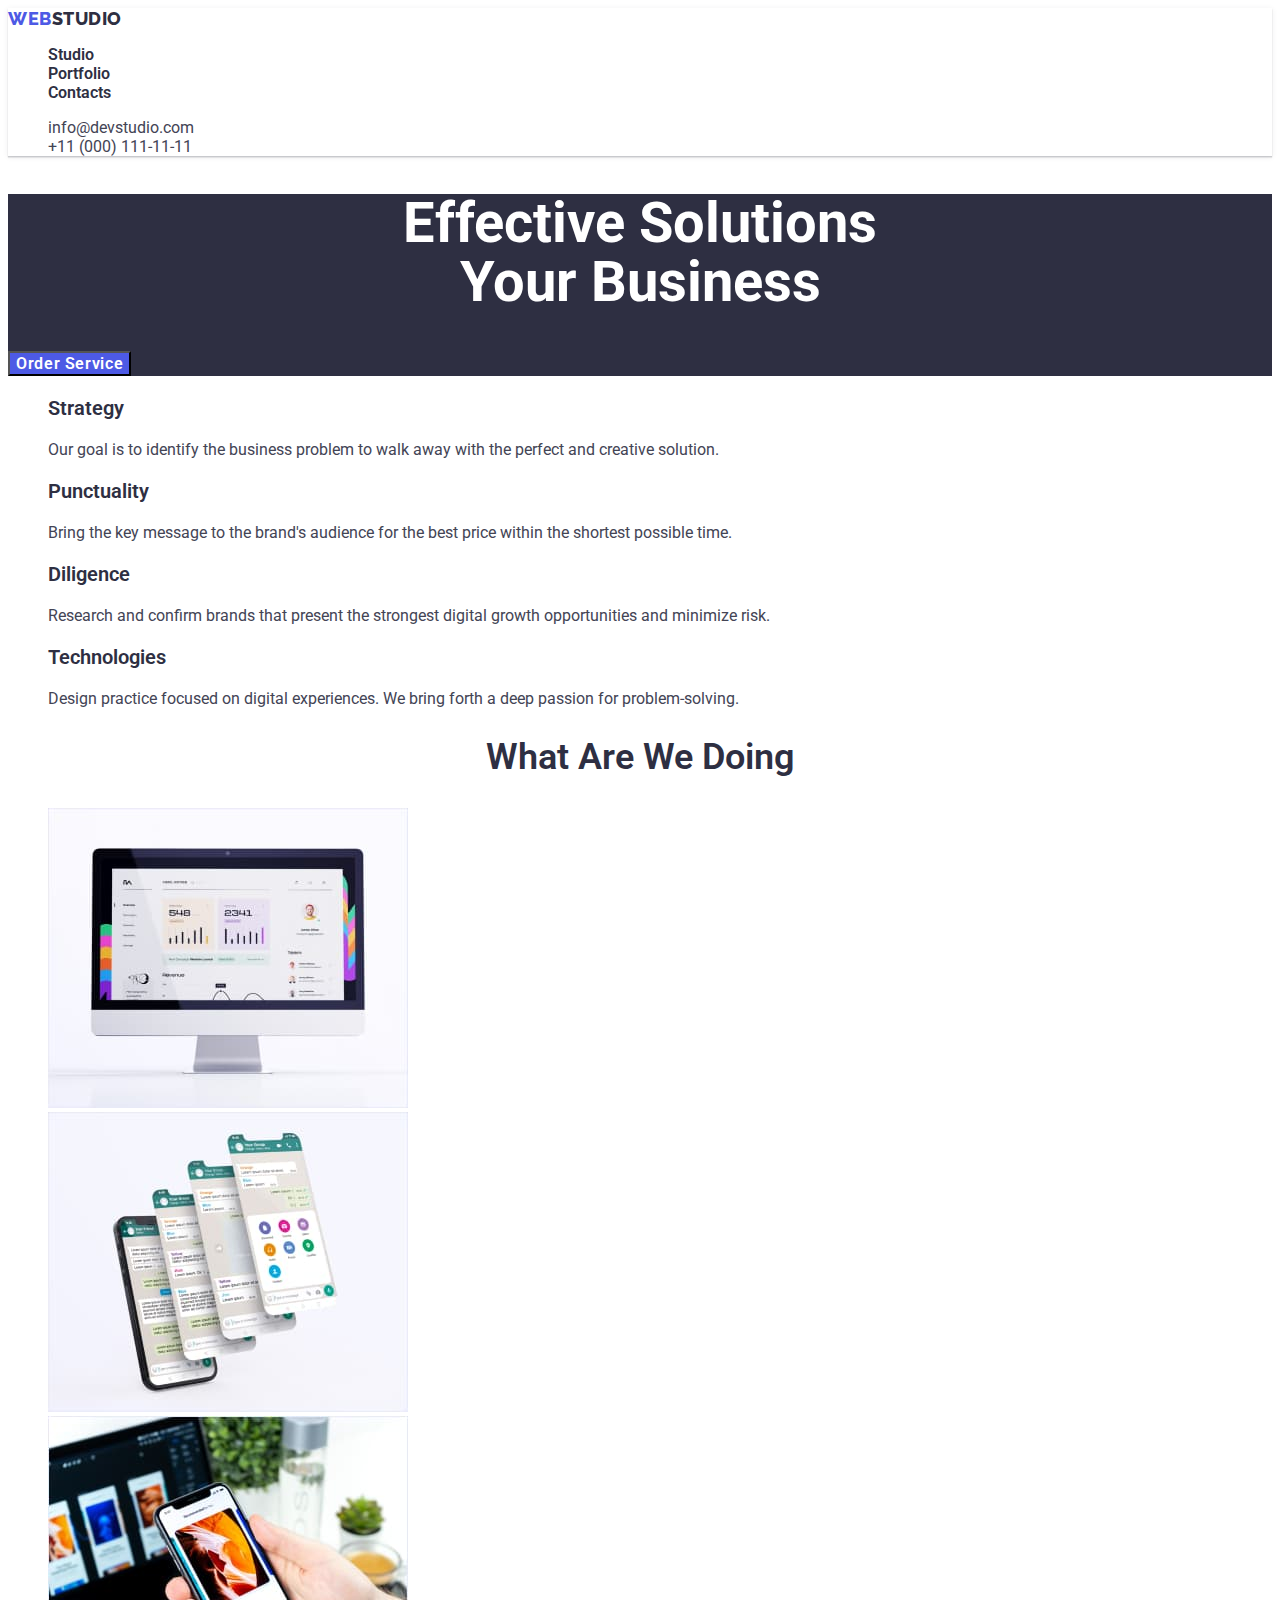
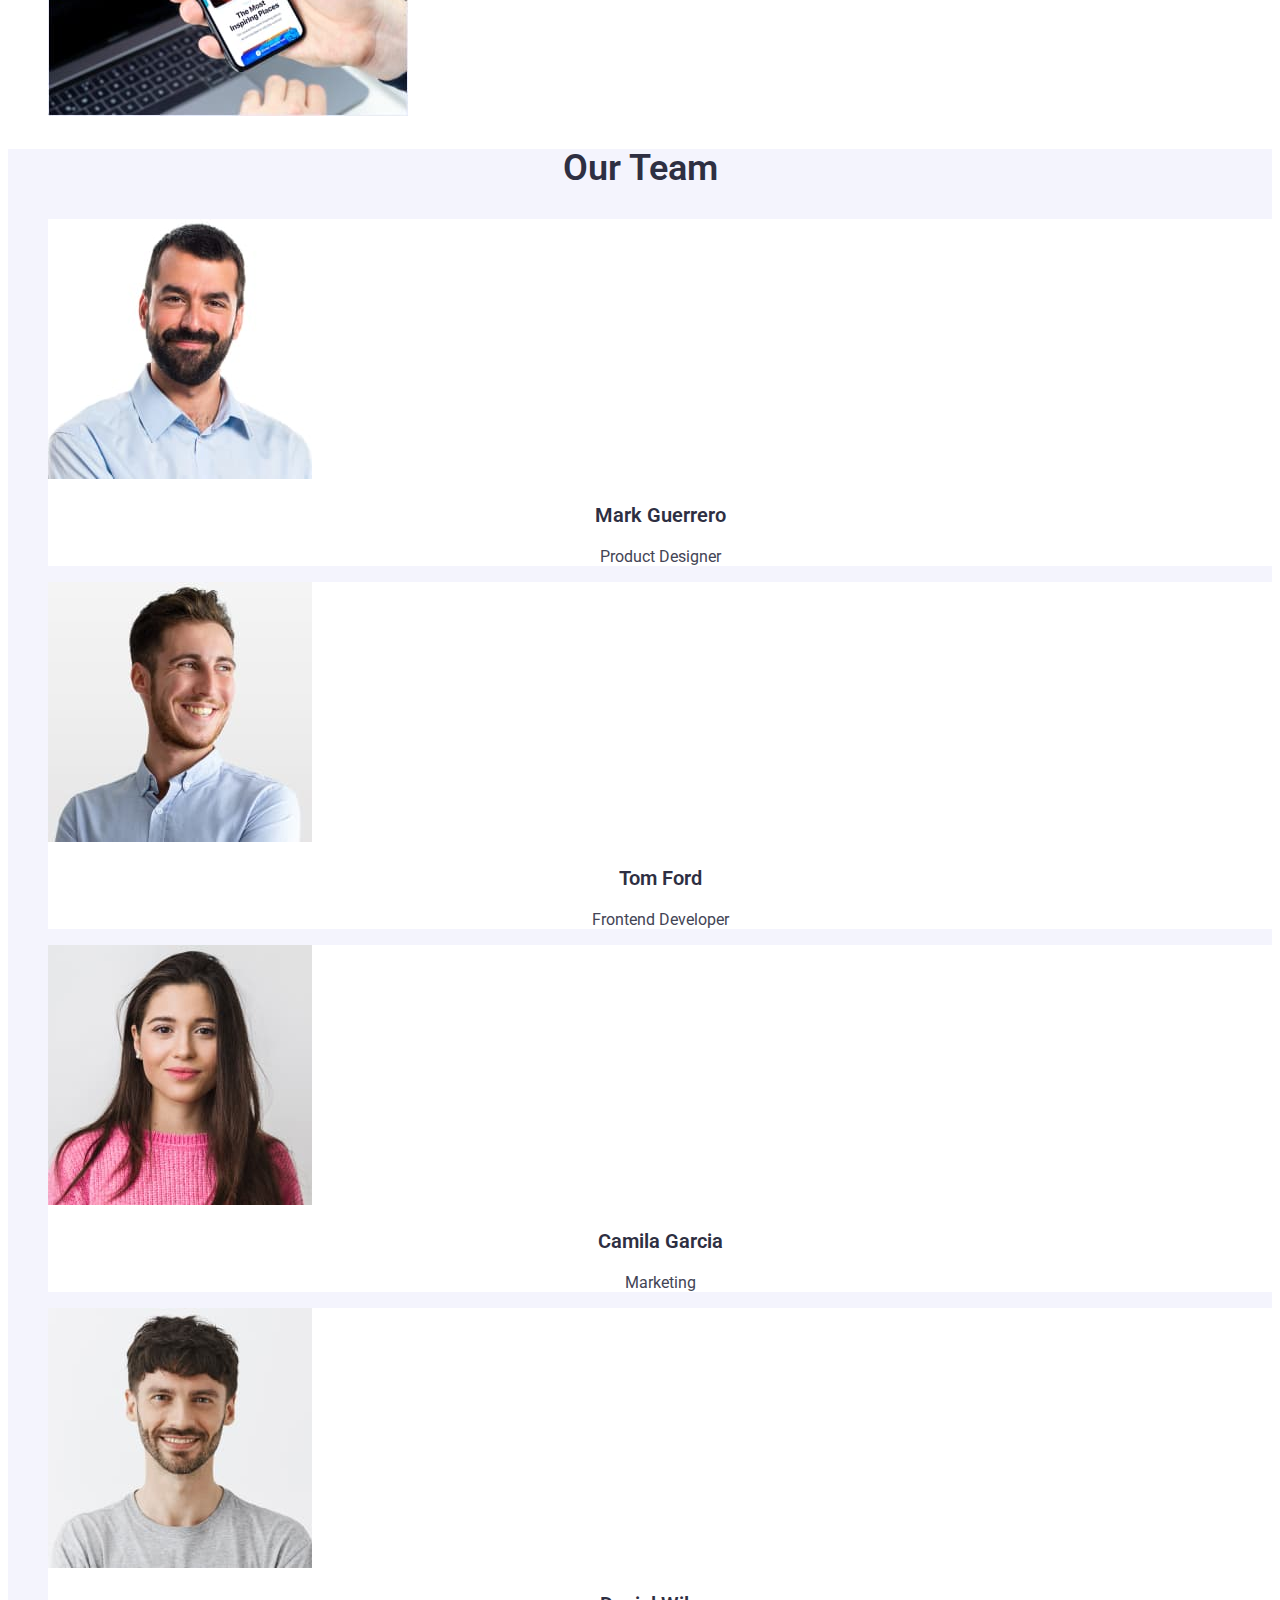
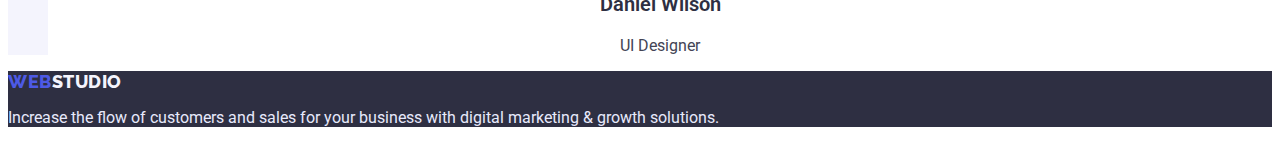
<file: index.html>
<!DOCTYPE html>
<html lang="en">
  <head>
    <meta charset="UTF-8" />
    <meta http-equiv="X-UA-Compatible" content="IE=edge" />
    <meta name="viewport" content="width=device-width, initial-scale=1.0" />
    <link rel="preconnect" href="https://fonts.googleapis.com" />
    <link rel="preconnect" href="https://fonts.gstatic.com" crossorigin />
    <link
      href="https://fonts.googleapis.com/css2?family=Raleway:wght@800&family=Roboto:wght@400;500;700;900&display=swap"
      rel="stylesheet"
    />
    <link rel="stylesheet" href="./CSS/styles.css" />
    <title>Studio</title>
  </head>

  <body>
    <!-- Header navigation section -->
    <header class="header">
      <nav class="header-nav">
        <a href="./index.html" class="logo">
          <span class="logo-web">web</span>studio
        </a>
        <ul class="main-menu">
          <li class="menu-item">
            <a href="./index.html" class="menu-link">Studio</a>
          </li>
          <li class="menu-item">
            <a href="./portfolio.html" class="menu-link">Portfolio</a>
          </li>
          <li class="menu-item">
            <a href="./index.html" class="menu-link">Contacts</a>
          </li>
        </ul>
      </nav>
      <ul class="header-addr">
        <li class="addr-item">
          <a href="mailto:info@devstudio.com" class="addr-mail"
            >info@devstudio.com</a
          >
        </li>
        <li class="addr-item">
          <a href="tel:+110001111111" class="addr-tel">+11 (000) 111-11-11</a>
        </li>
      </ul>
    </header>

    <!-- Main content section -->
    <main>
      <!-- Title section -->
      <section class="main section">
        <h1 class="main-title">Effective Solutions<br />Your Business</h1>
        <button type="button" class="order-btn">Order Service</button>
      </section>

      <!-- Our benefits section -->
      <section class="benefits section">
        <h2 class="section-title visually-hidden">Our benefits</h2>
        <ul class="card-list">
          <li class="card-item">
            <h3 class="title">Strategy</h3>
            <p class="text">
              Our goal is to identify the business problem to walk away with the
              perfect and creative solution.
            </p>
          </li>
          <li class="card-item">
            <h3 class="title">Punctuality</h3>
            <p class="text">
              Bring the key message to the brand's audience for the best price
              within the shortest possible time.
            </p>
          </li>
          <li class="card-item">
            <h3 class="title">Diligence</h3>
            <p class="text">
              Research and confirm brands that present the strongest digital
              growth opportunities and minimize risk.
            </p>
          </li>
          <li class="card-item">
            <h3 class="title">Technologies</h3>
            <p class="text">
              Design practice focused on digital experiences. We bring forth a
              deep passion for problem-solving.
            </p>
          </li>
        </ul>
      </section>

      <!-- Our gallery section -->
      <section class="gallery section">
        <h2 class="section-title">What are we doing</h2>
        <ul class="card-list">
          <li class="card-item">
            <img
              src="./images/display-photo.jpg"
              alt="Computer screen image"
              width="360"
              class="card-img"
            />
          </li>
          <li class="card-item">
            <img
              src="./images/mobile-layers.jpg"
              alt="Mobile screen image"
              width="360"
              class="card-img"
            />
          </li>
          <li class="card-item">
            <img
              src="./images/handy-in-hand.jpg"
              alt="Responsive design shown"
              width="360"
              class="card-img"
            />
          </li>
        </ul>
      </section>

      <!-- Our team section -->
      <section class="team section">
        <h2 class="section-title">Our Team</h2>
        <ul class="card-list">
          <li class="card-item">
            <img
              src="./images/mark-guerrero.jpg"
              alt="Photo Mark Guerrero"
              width="264"
              class="card-img"
            />
            <h3 class="title">Mark Guerrero</h3>
            <p class="text">Product Designer</p>
          </li>
          <li class="card-item">
            <img
              src="./images/tom-ford.jpg"
              alt="Photo Tom Ford"
              width="264"
              class="card-img"
            />
            <h3 class="title">Tom Ford</h3>
            <p class="text">Frontend Developer</p>
          </li>
          <li class="card-item">
            <img
              src="./images/camila-garcia.jpg"
              alt="Photo Camila Garcia"
              width="264"
              class="card-img"
            />
            <h3 class="title">Camila Garcia</h3>
            <p class="text">Marketing</p>
          </li>
          <li class="card-item">
            <img
              src="./images/daniel-wilson.jpg"
              alt="Photo Daniel Wilson"
              width="264"
              class="card-img"
            />
            <h3 class="title">Daniel Wilson</h3>
            <p class="text">UI Designer</p>
          </li>
        </ul>
      </section>
    </main>

    <!-- Footer section -->
    <footer class="footer">
      <a href="./index.html" class="logo"
        ><span class="logo-web">web</span>studio</a
      >
      <p class="text">
        Increase the flow of customers and sales for your business with digital
        marketing & growth solutions.
      </p>
      <!-- <address></address> -->
    </footer>
  </body>
</html>
</file>
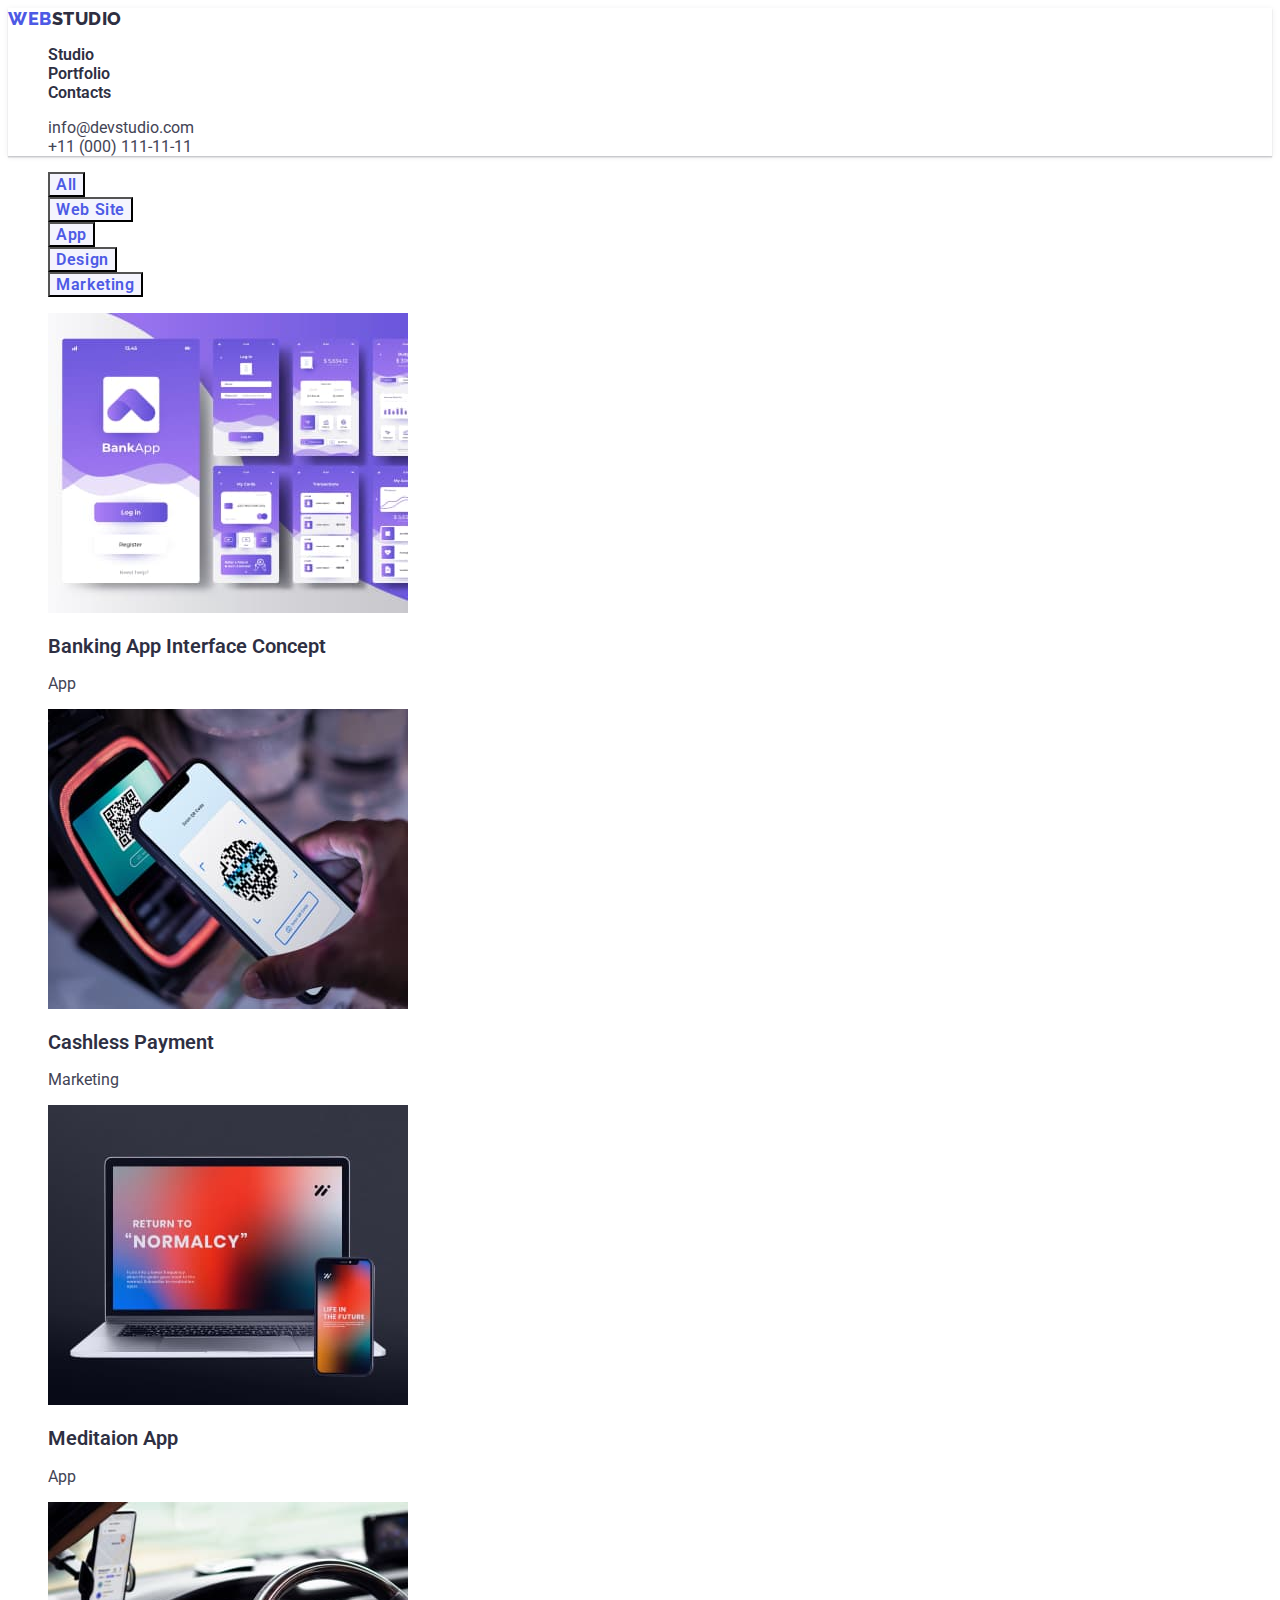
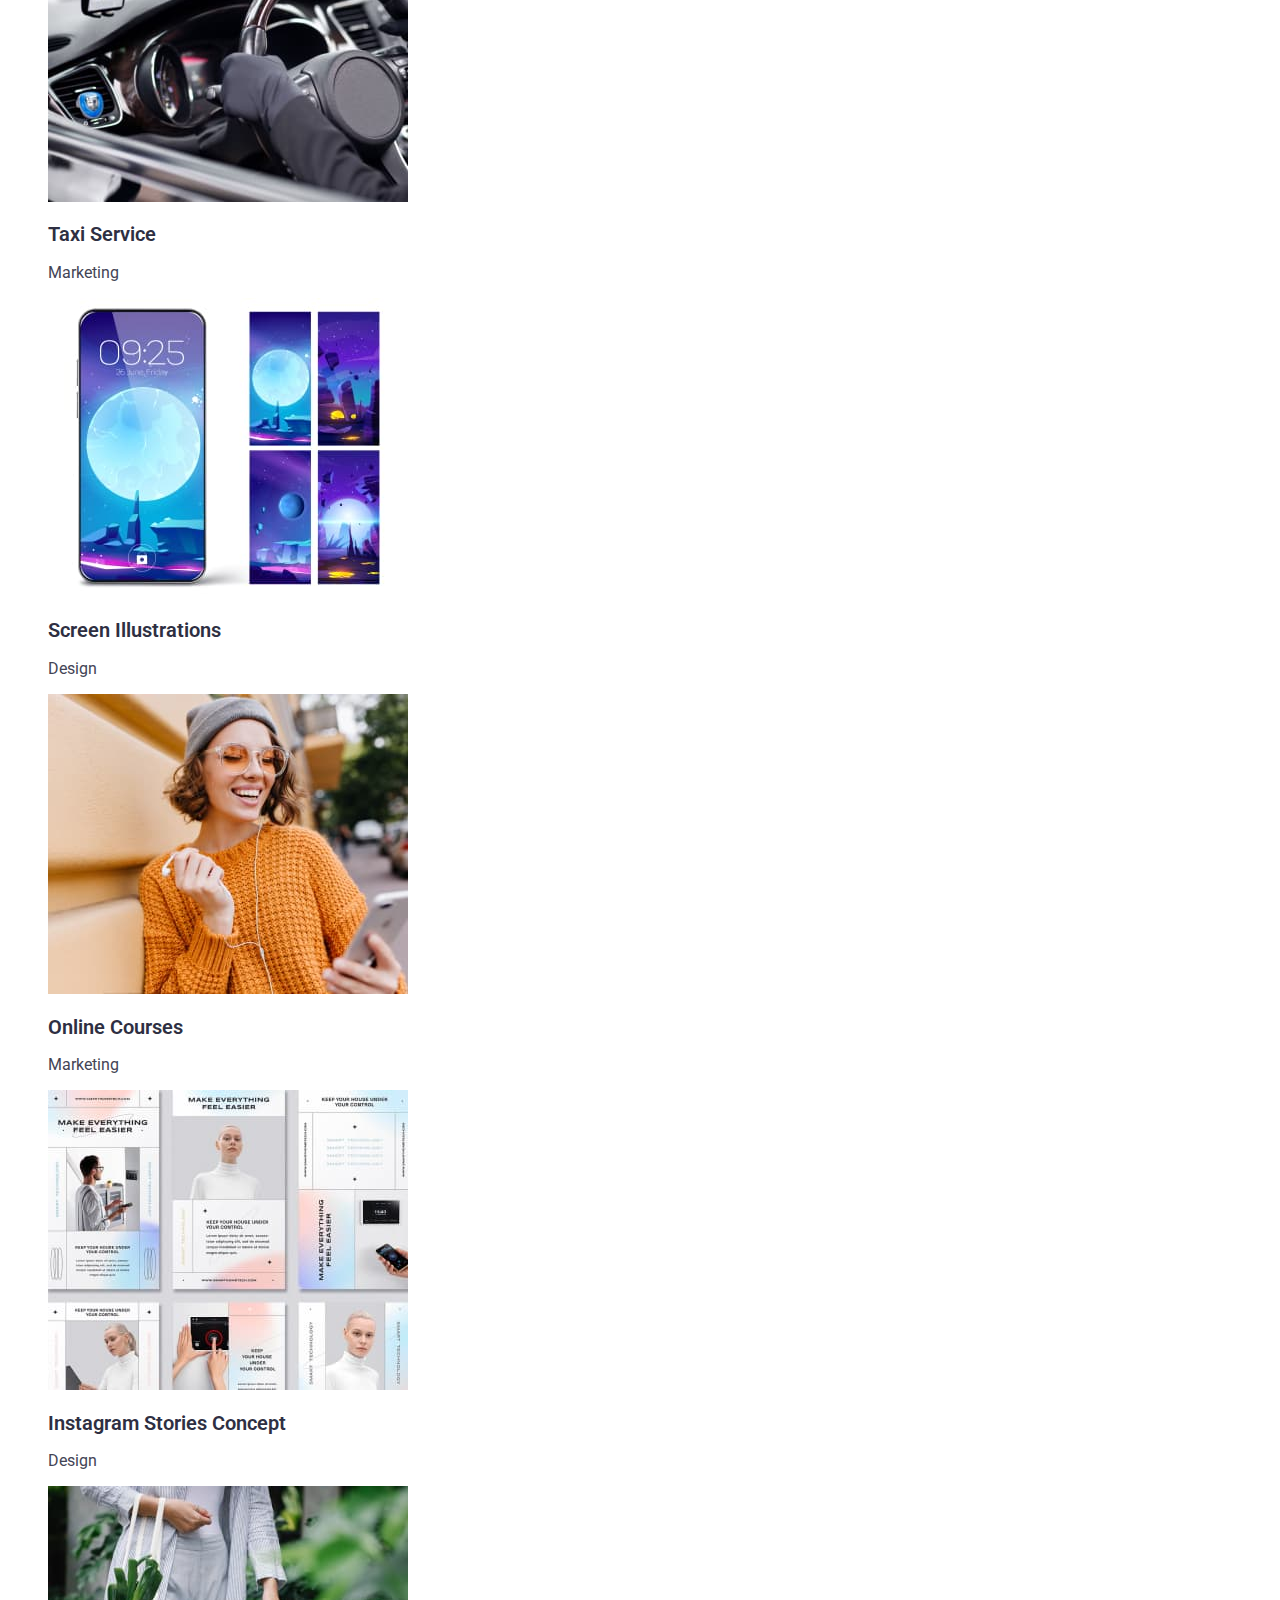
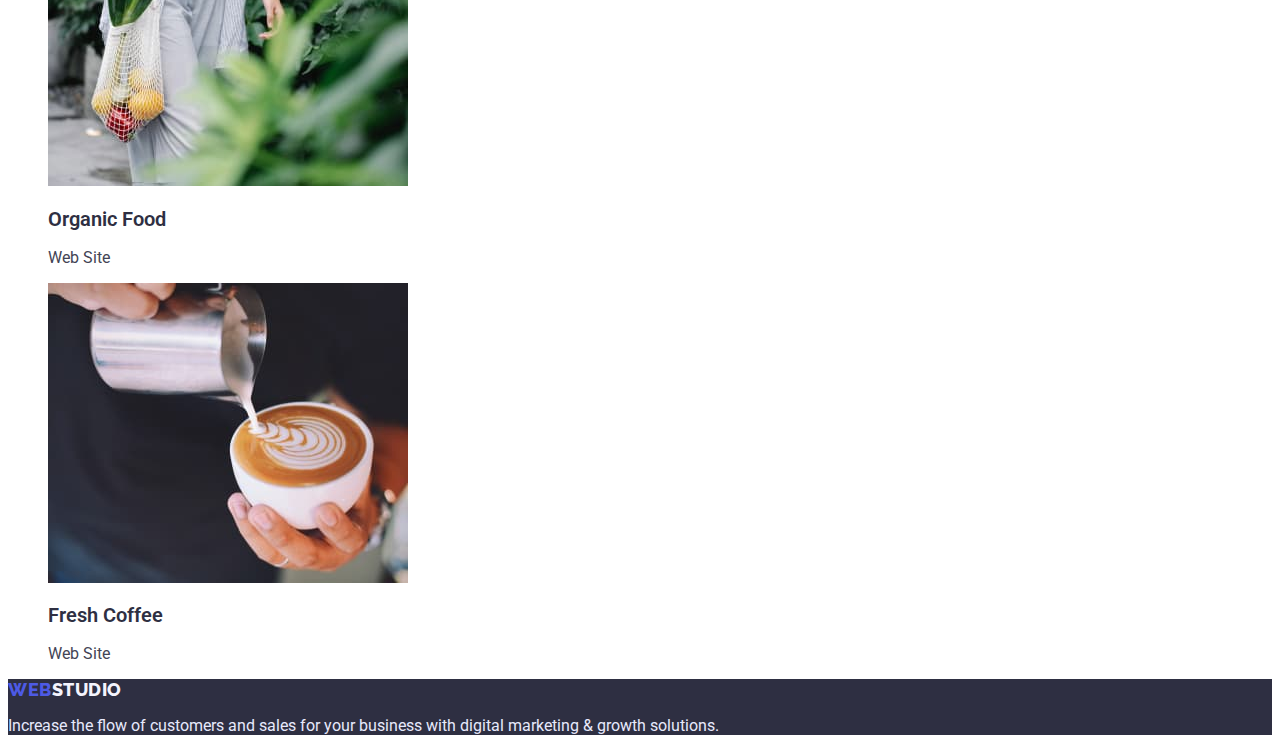
<file: portfolio.html>
<!DOCTYPE html>
<html lang="en">
  <head>
    <meta charset="UTF-8" />
    <meta http-equiv="X-UA-Compatible" content="IE=edge" />
    <meta name="viewport" content="width=device-width, initial-scale=1.0" />
    <link rel="preconnect" href="https://fonts.googleapis.com" />
    <link rel="preconnect" href="https://fonts.gstatic.com" crossorigin />
    <link
      href="https://fonts.googleapis.com/css2?family=Raleway:wght@800&family=Roboto:wght@400;500;700;900&display=swap"
      rel="stylesheet"
    />
    <link rel="stylesheet" href="./CSS/styles.css" />
    <title>Portfolio</title>
  </head>

  <body>
    <!-- Header navigation section -->
    <header class="header">
      <nav class="header-nav">
        <a href="./index.html" class="logo">
          <span class="logo-web">web</span>studio
        </a>
        <ul class="main-menu">
          <li class="menu-item">
            <a href="./index.html" class="menu-link">Studio</a>
          </li>
          <li class="menu-item">
            <a href="./portfolio.html" class="menu-link">Portfolio</a>
          </li>
          <li class="menu-item">
            <a href="./index.html" class="menu-link">Contacts</a>
          </li>
        </ul>
      </nav>
      <ul class="header-addr">
        <li class="addr-item">
          <a href="mailto:info@devstudio.com" class="addr-mail"
            >info@devstudio.com</a
          >
        </li>
        <li class="addr-item">
          <a href="tel:+110001111111" class="addr-tel">+11 (000) 111-11-11</a>
        </li>
      </ul>
    </header>

    <main>
      <section class="protfolio section">
        <h1 class="section-title visually-hidden">Our Portfolio</h1>
        <!-- Filter buttons -->
        <ul class="filters">
          <li><button type="button" class="filter-button">All</button></li>
          <li><button type="button" class="filter-button">Web Site</button></li>
          <li><button type="button" class="filter-button">App</button></li>
          <li><button type="button" class="filter-button">Design</button></li>
          <li>
            <button type="button" class="filter-button">Marketing</button>
          </li>
        </ul>

        <!-- gallery section -->
        <ul class="card-list">
          <li class="card-item">
            <a class="card-link" href="./">
              <img
                class="image"
                src="./images/portfolio/banking-app-interface.jpg"
                alt="Banking App Interface Concept"
                width="360"
              />

              <h2 class="title">Banking App Interface Concept</h2>
              <p class="filter-tag text">App</p>
            </a>
          </li>
          <li class="card-item">
            <a class="card-link" href="./">
              <img
                class="image"
                src="./images/portfolio/cashless-payment.jpg"
                alt="Cashless Payment"
                width="360"
              />
              <p class="text"></p>
              <h2 class="title">Cashless Payment</h2>
              <p class="filter-tag text">Marketing</p>
            </a>
          </li>
          <li class="card-item">
            <a class="card-link" href="./">
              <img
                class="image"
                src="./images/portfolio/mediaton-app.jpg"
                alt="Meditaion App"
                width="360"
              />
              <h2 class="title">Meditaion App</h2>
              <p class="filter-tag text">App</p>
            </a>
          </li>
          <li class="card-item">
            <a class="card-link" href="./">
              <img
                class="image"
                src="./images/portfolio/taxi-service.jpg"
                alt="Taxi Service"
                width="360"
              />
              <h2 class="title">Taxi Service</h2>
              <p class="filter-tag text">Marketing</p>
            </a>
          </li>
          <li class="card-item">
            <a class="card-link" href="./">
              <img
                class="image"
                src="./images/portfolio/screen-illustrations.jpg"
                alt="Screen Illustrations"
                width="360"
              />
              <h2 class="title">Screen Illustrations</h2>
              <p class="filter-tag text">Design</p>
            </a>
          </li>
          <li class="card-item">
            <a class="card-link" href="./">
              <img
                class="image"
                src="./images/portfolio/online-courses.jpg"
                alt="Online Courses"
                width="360"
              />
              <h2 class="title">Online Courses</h2>
              <p class="filter-tag text">Marketing</p>
            </a>
          </li>
          <li class="card-item">
            <a class="card-link" href="./">
              <img
                class="image"
                src="./images/portfolio/instagram-stories-concept.jpg"
                alt="Instagram Stories Concept"
                width="360"
              />
              <h2 class="title">Instagram Stories Concept</h2>
              <p class="filter-tag text">Design</p>
            </a>
          </li>
          <li class="card-item">
            <a class="card-link" href="./">
              <img
                class="image"
                src="./images/portfolio/organic-food.jpg"
                alt="Organic Food"
                width="360"
              />
              <h2 class="title">Organic Food</h2>
              <p class="filter-tag text">Web Site</p>
            </a>
          </li>
          <li class="card-item">
            <a class="card-link" href="./">
              <img
                class="image"
                src="./images/portfolio/fresh-coffee.jpg"
                alt="Fresh Coffee"
                width="360"
              />
              <h2 class="title">Fresh Coffee</h2>
              <p class="filter-tag text">Web Site</p>
            </a>
          </li>
        </ul>
      </section>
    </main>

    <footer class="footer">
      <a href="./index.html" class="logo"
        ><span class="logo-web">web</span>studio</a
      >
      <p class="text">
        Increase the flow of customers and sales for your business with digital
        marketing & growth solutions.
      </p>
      <!-- <address></address> -->
    </footer>
  </body>
</html>
</file>
<file: CSS/styles.css>
:root {
    --primary-brand:#4D5AE5;
    --order-active:#404BBF;
    --Dark:#2E2F42;
    --Success:#31D0AA;
    --_text:#434455;
    --Subtle-Text:#8E8F99;
    --Accent:#E7E9FC;
    --Light:#F4F4FD;
    --bgc-white: #fff;
}

.visually-hidden {
    position: absolute;
    white-space: nowrap;
    width: 1px;
    height: 1px;
    overflow: hidden;
    border: 0;
    padding: 0;
    clip: rect(0 0 0 0);
    clip-path: inset(50%);
    margin: -1px;
}

body {    
    color: var(--_text);
    background-color: var(--bgc-white);
    font-family: 'roboto', 'sans-serif';
    font-size: 16px;
    font-weight: 400;
}

/* header styles */
.menu-item,
.addr-item,
.card-item {
    list-style: none;
}

.menu-link,
.addr-mail,
.addr-tel,
.logo {
    text-decoration: none;
}

.header {
    box-shadow: 0px 2px 1px rgba(46, 47, 66, 0.08), 0px 1px 1px rgba(46, 47, 66, 0.16), 0px 1px 6px rgba(46, 47, 66, 0.08);
}

.header .menu-link {
    color: var(--Dark);
    font-weight: 600;
}

.header .menu-link:hover,
.header .menu-link:focus {
    color: var(--primary-brand);
}

.addr-mail,
.addr-tel {
    color: var(--_text);
}

.addr-mail:hover,
.addr-tel:hover,
.addr-mail:focus,
.addr-tel:focus {
    color: var(--primary-brand);
}

/* Logo styles */
.logo {
    font-family: 'Raleway', 'sans-serif';
    font-weight: 800;
    font-size: 1.125em;
    letter-spacing: 0.03em;
    text-transform: uppercase;
    color: var(--Dark);
}

.logo-web {
    color: var(--primary-brand);
}

/*--- index.html styles ---*/

/* .section {} */

.section-title {
    font-weight: 600;
    font-size: 2.25em;
    line-height: 1.11;
    color: var(--Dark);
    text-align: center;
    text-transform: capitalize;
}

/* title section styles */
.main {
    background-color: var(--Dark);
}

.main-title {
    font-size: 3.5em;
    line-height: 1.07;
    text-align: center;
    color: var(--bgc-white);
}

.order-btn {
    font-family: inherit;
    font-weight: 600;
    font-size: inherit;
    line-height: 1.1875;
    /* line-height: inherit; */
    text-align: center;
    letter-spacing: 0.04em;
    color: var(--bgc-white);
    background-color: var(--primary-brand);
    cursor: pointer;
}

.order-btn:hover,
.order-btn:focus {
    color: var(--bgc-white);
    background-color: var(--order-active);
}

/* .order-btn:active {
    background: var(--order-active);
} */

/* Our benefits section */
/* .benefits {} */

/* .card-list {} */

/* .card-item {} */

.title {
    font-weight: 600;
    font-size: 1.25em;
    color: var(--Dark);
}

/* .text {} */

/* Our gallery section style */
/* .gallery {} */

/* .card-list {} */

.card-item {
    background-color: var(--bgc-white);
}

/* .card-img {} */

/* Our team section */
.team {
    background: var(--Light);
}

/* .card-list {} */

.team .title,
.team .text {
    text-align: center;
}

/* Footer section styles */
.footer {
    background-color: var(--Dark);
    color: var(--Accent);
}

.footer .logo {
    color: var(--Light);
    line-height: 1.17;
}

/* .text {} */

/*--- portfolio.html styles ---*/

.filters {
    list-style: none;
}

.filter-button {
    font-family: inherit;
    font-weight: 600;
    font-size: inherit;
    line-height: inherit;
    text-align: center;
    letter-spacing: 0.04em;
    color: var(--primary-brand);
    background-color: var(--Light);
    cursor: pointer;
}

.filter-button:hover,
.filter-button:focus {
    color: var(--bgc-white);
    background-color: var(--primary-brand);
}

/* .card-list {} */

/* .card-item {} */

.card-link {
    text-decoration: none;
    color: inherit;
}

/* .image {} */

/* .title {} */

/* .filter-tag {} */
</file>
